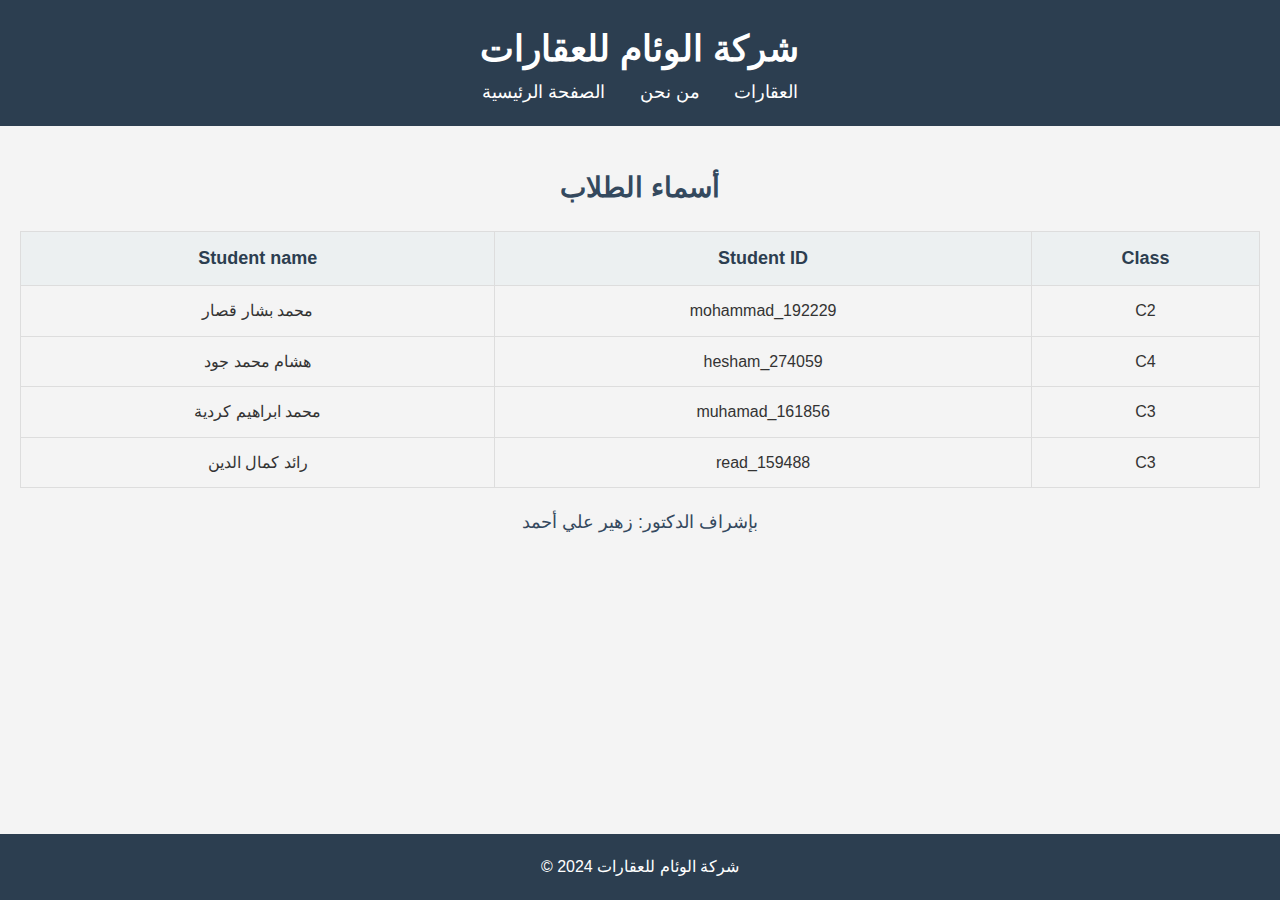
<file: index.html>
<!DOCTYPE html>
<html lang="ar">

<head>
    <meta charset="UTF-8">
    <meta name="viewport" content="width=device-width, initial-scale=1.0">
    <title>الصفحة الرئيسية</title>
    <link rel="stylesheet" href="style.css">
    <style>
        .content {
            text-align: center;
            margin: 20px;
        }
    </style>
</head>

<body>
    <header>
        <h1 class="company-title">شركة الوئام للعقارات</h1>
        <nav>
            <ul>
                <li><a href="index.html">الصفحة الرئيسية</a></li>
                <li><a href="aboutus.html">من نحن</a></li>
                <li><a href="properties.html">العقارات</a></li>
            </ul>
        </nav>
    </header>

   <main>
       <center> <h2>أسماء الطلاب</h2> </center>
        <table>
            <thead>
                <tr>
                    <th>Student name</th>
                    <th>Student ID</th>
                    <th>Class</th>
                </tr>
            </thead>
            <tbody>
                <tr>
                   
                    <td>محمد بشار قصار</td>
                    <td>mohammad_192229</td>
                    <td>C2</td>
                </tr>
                <tr>
                    
                    <td>هشام محمد جود</td>
                    <td>hesham_274059</td>
                    <td>C4</td>
                </tr>
                <tr>
                   
                    <td>محمد ابراهيم كردية</td>
                    <td>muhamad_161856</td>
                    <td>C3</td>
                </tr>
                <tr>
                    <td>رائد كمال الدين</td>
                    <td>read_159488</td>
                    <td>C3</td>
                </tr>
            </tbody>
        </table>

        <div class="supervision">
            بإشراف الدكتور: زهير علي أحمد
        </div>
    </main>

    <footer>
        <p>© 2024 شركة الوئام للعقارات</p>
    </footer>
</body>

</html>
</file>
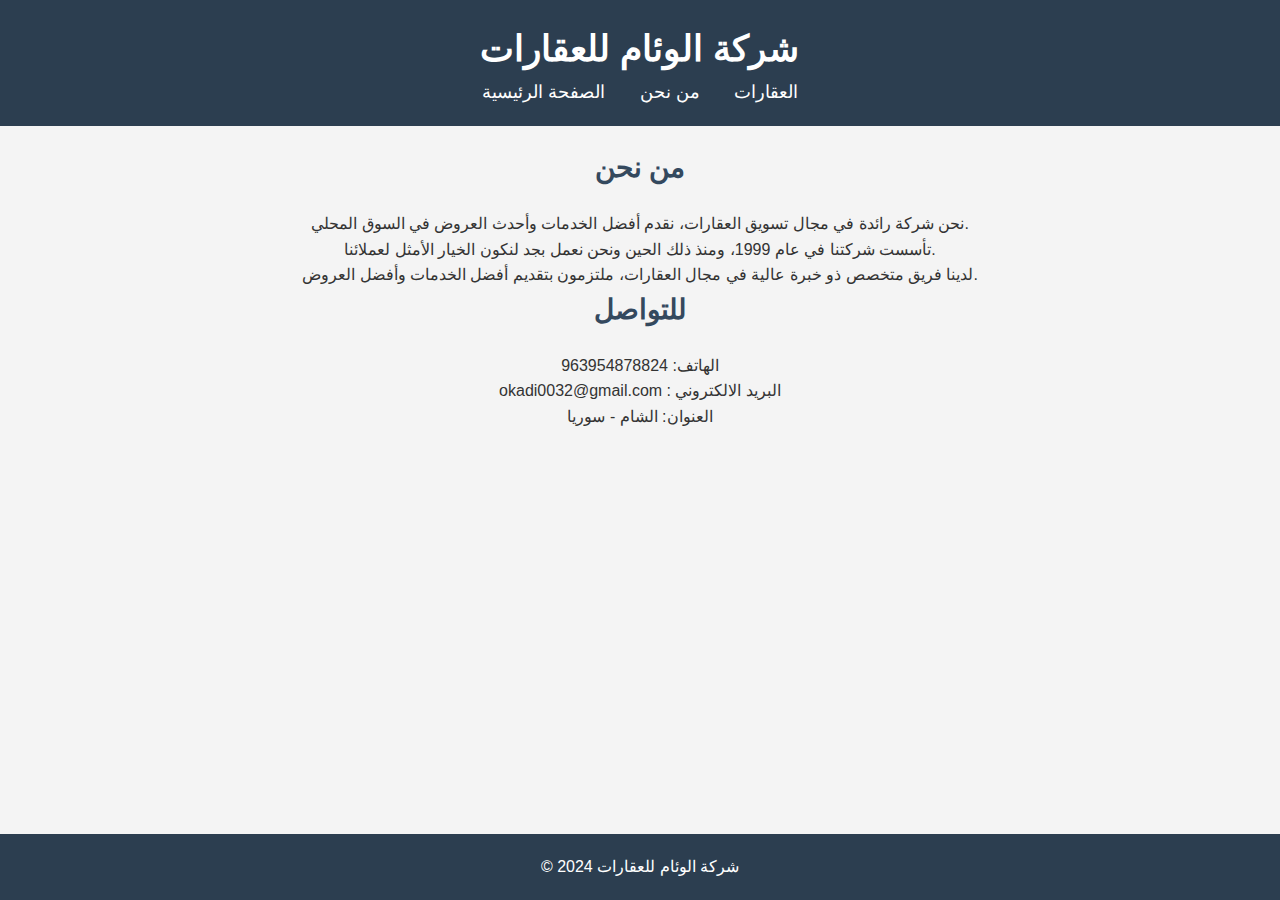
<file: aboutus.html>
<!DOCTYPE html>
<html lang="ar">

<head>
    <meta charset="UTF-8">
    <meta name="viewport" content="width=device-width, initial-scale=1.0">
    <title>من نحن</title>
    <link rel="stylesheet" href="style.css">
    <style>
        .content {
            text-align: center;
            margin: 20px;
        }
    </style>
</head>

<body>
    <header>
        <h1 class="company-title">شركة الوئام للعقارات</h1>
        <nav>
            <ul>
                <li><a href="index.html">الصفحة الرئيسية</a></li>
                <li><a href="aboutus.html">من نحن</a></li>
                <li><a href="properties.html">العقارات</a></li>
            </ul>
        </nav>
    </header>

    <div class="content">
        <h2>من نحن</h2>
        <p>نحن شركة رائدة في مجال تسويق العقارات، نقدم أفضل الخدمات وأحدث العروض في السوق المحلي.</p>
        <p>تأسست شركتنا في عام 1999، ومنذ ذلك الحين ونحن نعمل بجد لنكون الخيار الأمثل لعملائنا.</p>
        <p>لدينا فريق متخصص ذو خبرة عالية في مجال العقارات، ملتزمون بتقديم أفضل الخدمات وأفضل العروض.</p>
           <h2>للتواصل</h2>
        <p>الهاتف: 963954878824</p>
        <p>okadi0032@gmail.com : البريد الالكتروني</p>
        <p>العنوان: الشام - سوريا</p>
    </div>

    <footer>
        <p>© 2024 شركة الوئام للعقارات</p>
     
    </footer>
</body>

</html>
</file>
<file: style.css>
/* Resetting margins and paddings for all elements */
* {
    margin: 0;
    padding: 0;
    box-sizing: border-box;
}


body {
    font-family: 'Roboto', sans-serif;
    background-color: #f4f4f4;
    color: #333;
    line-height: 1.6;
}


header {
    background-color: #2c3e50;
    color: #fff;
    padding: 20px 0;
    text-align: center;
    margin-bottom: 20px;
}

.company-title {
    font-size: 36px;
    margin: 0;
}


nav ul {
    list-style: none;
    padding: 0;
    text-align: center;
}

nav ul li {
    display: inline;
    margin: 0 15px;
}

nav ul li a {
    color: #fff;
    text-decoration: none;
    font-size: 18px;
}


main {
    padding: 20px;
}

h2 {
    color: #34495e;
    margin-bottom: 20px;
    font-size: 28px;
}


table {
    width: 100%;
    border-collapse: collapse;
    margin-bottom: 20px;
}

table th,
table td {
    border: 1px solid #ddd;
    padding: 12px;
    text-align: center;
}

table th {
    background-color: #ecf0f1;
    color: #2c3e50;
    font-size: 18px;
}


.details {
    display: none;
    padding: 20px;
    background-color: #ecf0f1;
    border: 1px solid #bdc3c7;
    margin-top: 10px;
}


img {
    max-width: 100%;
    height: auto;
    display: block;
    margin: 20px auto;
}


footer {
    background-color: #2c3e50;
    color: #fff;
    text-align: center;
    padding: 20px 0;
    position: fixed;
    width: 100%;
    bottom: 0;
}


button {
    background-color: #2980b9;
    color: white;
    border: none;
    padding: 10px 20px;
    font-size: 16px;
    cursor: pointer;
    margin: 10px;
    border-radius: 5px;
}

button:hover {
    background-color: #3498db;
}


#purchaseForm {
    display: none;
    max-width: 500px;
    margin: 20px auto;
    padding: 20px;
    background-color: #ecf0f1;
    border: 1px solid #bdc3c7;
    border-radius: 10px;
}

label {
    display: block;
    margin: 10px 0 5px;
}

input {
    width: 100%;
    padding: 10px;
    margin: 5px 0;
    box-sizing: border-box;
    border: 1px solid #bdc3c7;
    border-radius: 5px;
}


.supervision {
    margin-top: 20px;
    font-size: 18px;
    color: #34495e;
    text-align: center;
}
        #purchaseForm {
            display: none; 
            position: fixed; 
            top: 50%; 
            left: 50%; 
            transform: translate(-50%, -50%); }
</file>
